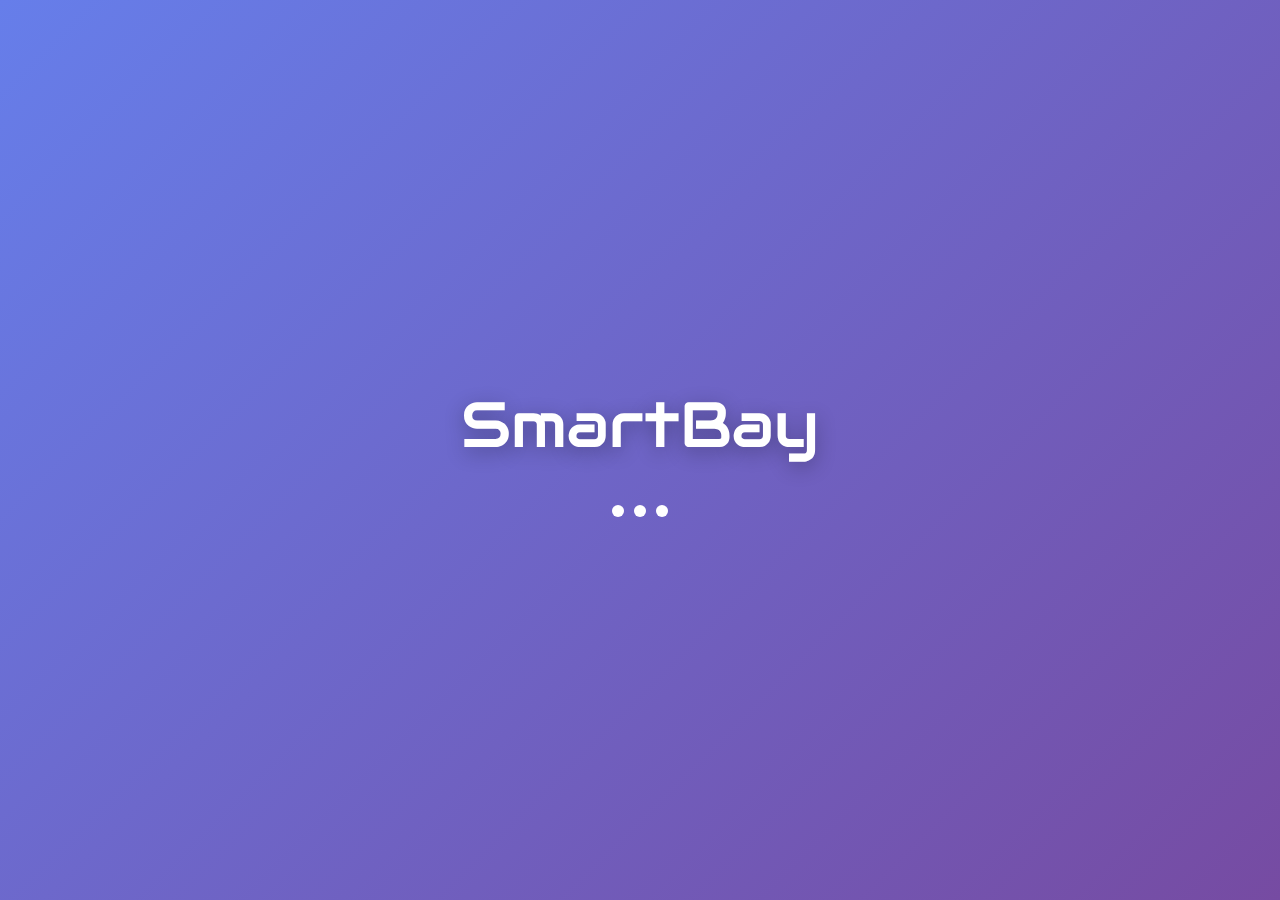
<file: index.html>
<!DOCTYPE html>
<html lang="fr">
<head>
    <meta charset="UTF-8">
    <meta name="viewport" content="width=device-width, initial-scale=1.0">
    <title>SmartBay</title>
    <link href="https://fonts.googleapis.com/css2?family=Audiowide&display=swap" rel="stylesheet">
    <link rel="stylesheet" href="index.css">
    <link rel="icon" href="favicon.png">
    <link rel="manifest" href="manifest.json">
    <meta name="theme-color" content="#667eea">
</head>
<body>
    <div class="splash-container">
        <div class="logo">SmartBay</div>
        <div class="loading">
            <div class="dot"></div>
            <div class="dot"></div>
            <div class="dot"></div>
        </div>
    </div>

    <script>
        // Redirection automatique après 3 secondes
        setTimeout(() => {
            window.location.href = 'app.html';
        }, 3000);
        
        if ('serviceWorker' in navigator) {
  navigator.serviceWorker.register('service-worker.js')
    .then(() => console.log('Service Worker enregistré'))
    .catch(err => console.log('Erreur SW', err));
}
    </script>
</body>
</html>
</file>
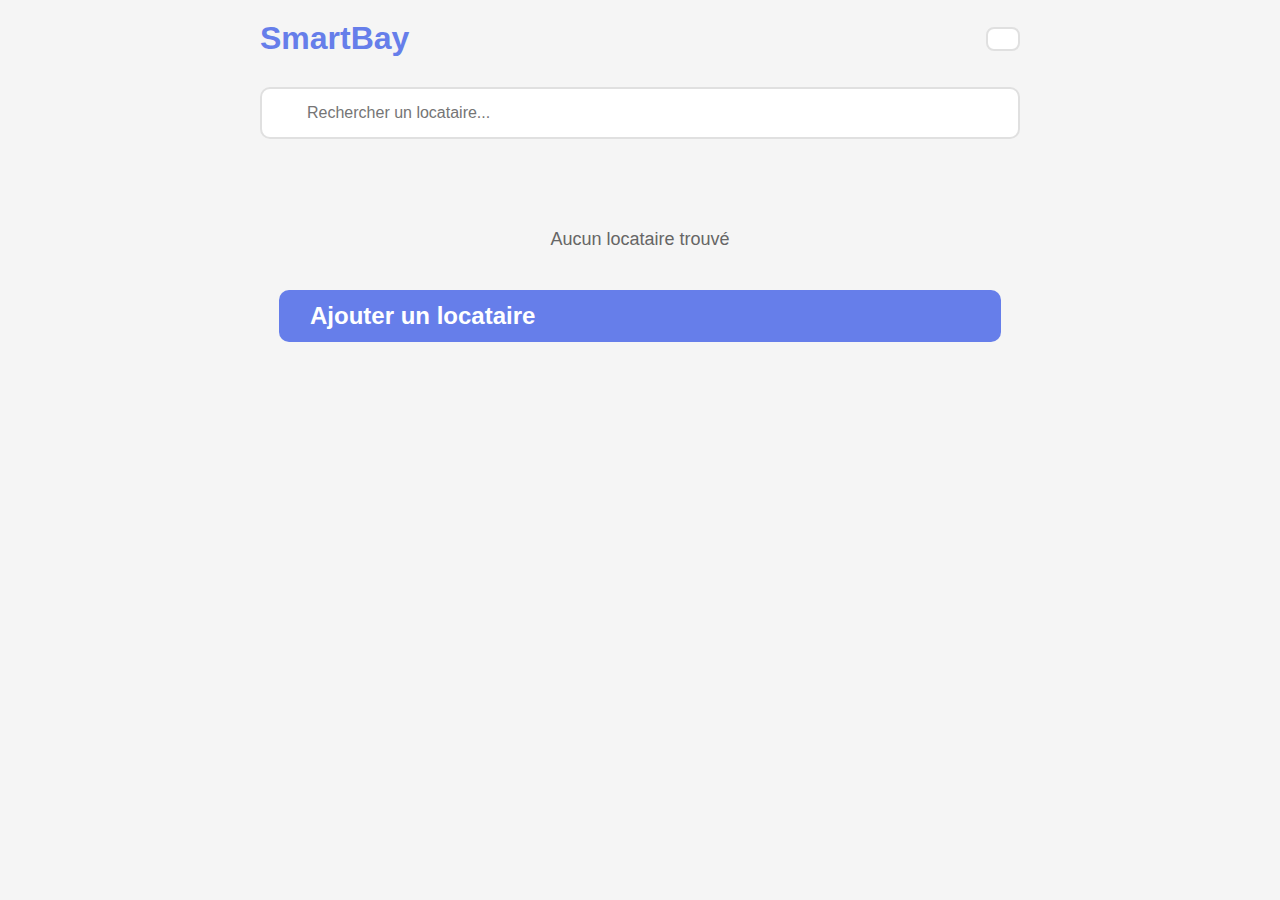
<file: app.html>
<!DOCTYPE html>
<html lang="fr">
<head>
    <meta charset="UTF-8">
    <meta name="viewport" content="width=device-width, initial-scale=1.0">
    
    <link rel="stylesheet" href="https://cdnjs.cloudflare.com/ajax/libs/font-awesome/6.5.1/css/all.min.css">
    
    <link rel="icon" href="favicon.png">
    
    <link rel="manifest" href="manifest.json">
    <meta name="theme-color" content="#667eea">
    
<title>Gérer mes locataires</title>
    
    <link rel="stylesheet" href="app.css">
    <link href="https://fonts.googleapis.com/css2?family=Audiowide&display=swap" rel="stylesheet">
</head>

<body data-theme="light">
    <div class="header">
        <div class="logo"></i>SmartBay</div>
        
        <button class="settings-btn" onclick="openSettings()"><i class="fas fa-cog"></i></button>
    </div>
    
  <div class="search-container">
    <i class="fas fa-search search-icon"></i>
    
    <input type="text" class="search-bar" id="searchBar" placeholder="Rechercher un locataire...">
  </div>

<div id="tenantsContainer"></div>

    <button class="add-btn" onclick="openAddModal()"><i class="fas fa-plus cog2"></i><span>Ajouter un locataire</span></button>

  <div class="notification-toast" id="notificationToast"></div>

    <!-- Modal Paramètres -->
<div class="settings-modal" id="settingsModal">
  
<div class="settings-content">
  <h2><i class="fas fa-cog cog"></i>Paramètres</h2><hr>
  
<div class="setting-item">
  
  <div><span><i class="fas fa-moon moon"></i>Mode sombre</span>
  
   <div class="setting-desc">Activer le thème sombre</div>
  </div>
  
  <div class="toggle-switch" id="themeToggle" onclick="toggleTheme()"></div>
</div>

<div class="setting-item">
   
   <div><span><i class="fas fa-calendar-alt moon"></i>Rappels calendrier</span>
  
   <div class="setting-desc">Exporter vers calendrier</div>
    </div>
    
  <div class="toggle-switch active" id="calendarToggle" onclick="toggleCalendar()"></div>
</div>
  
<div class="setting-item">
   
  <div><span><i class="fas fa-bell moon"></i> Notifications</span>
    
  <div class="setting-desc">Alertes pour les loyers</div>
     </div>
    
  <div class="toggle-switch active" id="notifToggle" onclick="toggleNotifications()"></div>
</div>
 
 <button class="close-modal" onclick="closeSettings()">Fermer</button>
  </div>
</div>

    <!-- Modal Ajouter/Modifier -->
<div class="modal" id="tenantModal">
  
  <div class="modal-content">
    <h2 id="modalTitle">Ajouter un locataire</h2>

<form id="tenantForm">
<div class="form-group">
  <label>Nom du locataire</label>
  
  <input type="text" id="tenantName" required></div>
                
<div class="form-group">
 <label>Loyer (FCFA)</label>
  
  <input type="number" id="tenantRent" required></div>
    
<div class="form-group">
  <label>Durée</label>
    <select id="tenantDuration" required>
  
<option value="1">1 mois</option>
<option value="2">2 mois</option>
<option value="3">3 mois</option>
<option value="6">6 mois</option>
<option value="12">12 mois</option>
    </select>
</div>

<div class="form-group">
  <label>Date de début</label>
    
    <input type="date" id="tenantStartDate" required></div>
  
  <div class="modal-buttons">
    <button type="submit" class="save-btn">Enregistrer</button>

    <button type="button" class="cancel-btn" onclick="closeModal()">Annuler</button>
      </div>
    </form>
  </div>
</div>


    <script src="index.js"></script>
  </body>
</html>
</file>
<file: index.css>
* {
            margin: 0;
            padding: 0;
            box-sizing: border-box;
        }

        body {
            height: 100vh;
            display: flex;
            justify-content: center;
            align-items: center;
            background: linear-gradient(135deg, #667eea 0%, #764ba2 100%);
            font-family: 'Audiowide', sans-serif;
            overflow: hidden;
        }

        .splash-container {
            text-align: center;
            animation: fadeIn 1s ease-in;
        }

        .logo {
            font-size: 64px;
            color: white;
            text-shadow: 0 5px 20px rgba(0, 0, 0, 0.3);
            margin-bottom: 20px;
            animation: pulse 2s infinite;
        }

        .loading {
            margin-top: 40px;
            display: flex;
            justify-content: center;
            gap: 10px;
        }

        .dot {
            width: 12px;
            height: 12px;
            background: white;
            border-radius: 50%;
            animation: bounce 1.2s infinite ease-in-out both;
        }

        .dot:nth-child(1) {
            animation-delay: -0.32s;
        }

        .dot:nth-child(2) {
            animation-delay: -0.16s;
        }

        @keyframes fadeIn {
            from {
                opacity: 0;
            }
            to {
                opacity: 1;
            }
        }

        @keyframes pulse {
            0%, 100% {
                transform: scale(1);
            }
            50% {
                transform: scale(1.05);
            }
        }

        @keyframes slideUp {
            from {
                opacity: 0;
                transform: translateY(30px);
            }
            to {
                opacity: 1;
                transform: translateY(0);
            }
        }

        @keyframes bounce {
            0%, 80%, 100% {
                transform: scale(0);
            }
            40% {
                transform: scale(1);
            }
        }

        @media (max-width: 600px) {
            .logo {
                font-size: 48px;
            }
            .tagline {
                font-size: 14px;
            }
        }
</file>
<file: app.css>
* {
            margin: 0;
            padding: 0;
            box-sizing: border-box;
        }

        :root {
            --bg-primary: #f5f5f5;
            --bg-secondary: #ffffff;
            --text-primary: #333333;
            --text-secondary: #666666;
            --accent: #667eea;
            --accent-hover: #764ba2;
            --border: #e0e0e0;
            --alert: #ff5252;
            --warning: #ffa726;
            --shadow: rgba(0, 0, 0, 0.1);
        }

        [data-theme="dark"] {
            --bg-primary: #1a1a1a;
            --bg-secondary: #2d2d2d;
            --text-primary: #ffffff;
            --text-secondary: #b0b0b0;
            --border: #404040;
            --shadow: rgba(0, 0, 0, 0.3);
        }

        body {
            font-family: 'Segoe UI', Tahoma, Geneva, Verdana, sans-serif;
            background-color: var(--bg-primary);
            color: var(--text-primary);
            padding: 20px;
            max-width: 800px;
            margin: 0 auto;
            transition: background-color 0.3s, color 0.3s;
        }
        
        hr {
           border: none;
           height: 2px;
           background: linear-gradient(to right, transparent, #667eea, transparent);
       }

        .header {
            display: flex;
            justify-content: space-between;
            align-items: center;
            margin-bottom: 30px;
        }

        .logo {
            font-size: 32px;
            font-family: 'Audiowide', sans-serif;
            font-weight: bold;
            color: var(--accent);
        }

        .settings-btn {
            background: var(--bg-secondary);
            border: 2px solid var(--border);
            padding: 10px 15px;
            border-radius: 8px;
            cursor: pointer;
            font-size: 20px;
            transition: all 0.3s;
            color: var(--accent);
        }

        .settings-btn:hover {
            transform: scale(1.05);
            border-color: var(--accent);
        }

        .settings-modal {
            display: none;
            position: fixed;
            top: 0;
            left: 0;
            width: 100%;
            height: 100%;
            background: rgba(0, 0, 0, 0.5);
            z-index: 1000;
            align-items: center;
            justify-content: center;
        }

        .settings-modal.active {
            display: flex;
        }

        .settings-content {
            background: var(--bg-secondary);
            padding: 30px;
            border-radius: 15px;
            max-width: 400px;
            width: 90%;
            box-shadow: 0 10px 30px var(--shadow);
        }

        .settings-content h2 {
            margin-bottom: 20px;
            color: var(--accent);
            display: flex;
            gap: 8px;
            font-family: 'Audiowide', sans-serif;
        }
        
        .cog {
            font-size: 20px;
            margin-top: 5px;
        }
        
        .cog2 {
            font-size: 20px;
            margin-top: 5px;
            margin-left: 4px;
            display: flex;
            justify-content: start;
            align-items: center;
        }

        .setting-item {
            display: flex;
            justify-content: space-between;
            align-items: center;
            padding: 15px 0;
            border-bottom: 1px solid var(--border);
        }
        
        .setting-item span {
            display: flex;
            gap: 8px;
        }
        
        .moon {
            margin-top: 2px;
            color: var(--accent);
        }
        
        .moon2 {
            margin-top: 2px;
            color: var(--accent);
        }

        .setting-item:last-child {
            border-bottom: none;
        }

        .setting-desc {
            font-size: 12px;
            color: var(--text-secondary);
            margin-top: 3px;
            margin-left: 1.8em;
        }

        .toggle-switch {
            position: relative;
            width: 60px;
            height: 30px;
            background: var(--border);
            border-radius: 30px;
            cursor: pointer;
            transition: background 0.3s;
            flex-shrink: 0;
        }

        .toggle-switch.active {
            background: var(--accent);
        }

        .toggle-switch::after {
            content: '';
            position: absolute;
            width: 26px;
            height: 26px;
            background: white;
            border-radius: 50%;
            top: 2px;
            left: 2px;
            transition: transform 0.3s;
        }

        .toggle-switch.active::after {
            transform: translateX(30px);
        }

        .search-bar {
            width: 100%;
            padding: 15px 45px;
            border: 2px solid var(--border);
            border-radius: 10px;
            font-size: 16px;
            margin-bottom: 25px;
            background: var(--bg-secondary);
            color: var(--text-primary);
            transition: border-color 0.3s;
        }
        
        .search-bar:focus {
            outline: none;
            border-color: var(--accent);
        }
        
.search-container {
    position: relative;
    width: 100%;
    margin-bottom: 25px;
}

.search-icon {
    position: absolute;
    left: 20px;
    top: 35%;
    transform: translateY(-50%);
    color: var(--text-secondary);
    font-size: 18px;
    pointer-events: none;
    color: var(--accent);
}

        .tenant-card {
            background: var(--bg-secondary);
            border-radius: 15px;
            padding: 20px;
            margin-bottom: 20px;
            box-shadow: 0 4px 15px var(--shadow);
            transition: transform 0.3s, box-shadow 0.3s;
            position: relative;
        }

        .tenant-card:hover {
            transform: translateY(-5px);
            box-shadow: 0 8px 25px var(--shadow);
        }

        .tenant-card.expired {
            border: 3px solid var(--alert);
        }

        .tenant-card.expiring-soon {
            border: 3px solid var(--warning);
        }

        .alert-badge {
            position: absolute;
            top: 15px;
            right: 15px;
            background: var(--alert);
            color: white;
            padding: 5px 12px;
            border-radius: 20px;
            font-size: 12px;
            font-weight: bold;
            animation: pulse 2s infinite;
        }

        .warning-badge {
            position: absolute;
            top: 15px;
            right: 15px;
            background: var(--warning);
            color: white;
            padding: 5px 12px;
            border-radius: 20px;
            font-size: 12px;
            font-weight: bold;
        }

        @keyframes pulse {
            0%, 100% { opacity: 1; }
            50% { opacity: 0.6; }
        }

        .tenant-header {
            display: flex;
            justify-content: space-between;
            gap: 60px;
            margin-bottom: 15px;
        }

        .tenant-title {
            font-size: 22px;
            font-weight: bold;
            color: var(--accent);
        }

        .action-buttons {
            display: flex;
            gap: 6px;
            flex-wrap: wrap;
        }

        .edit-btn, .delete-btn, .calendar-btn {
            background: var(--accent);
            color: white;
            border: none;
            height: 5vh;
            width: 100%;
            padding: 8px 12px;
            border-radius: 6px;
            cursor: pointer;
            font-size: 14px;
            transition: background 0.3s;
        }

        .edit-btn:hover, .calendar-btn:hover {
            background: var(--accent-hover);
        }

        .delete-btn {
            background: var(--alert);
        }

        .delete-btn:hover {
            background: #e64545;
        }

        .calendar-btn {
            background: #2196F3;
        }

        .calendar-btn:hover {
            background: #1976D2;
        }

        .tenant-info {
            color: var(--text-secondary);
            line-height: 1.8;
        }

        .tenant-info p {
            margin: 5px 0;
        }

        .info-label {
            font-weight: bold;
            color: var(--accent);
        }

        .add-btn {
            width: 95%;
            padding: 12px;
            background: var(--accent);
            color: white;
            border: none;
            border-radius: 10px;
            font-size: 24px;
            font-weight: bold;
            cursor: pointer;
            transition: background 0.3s, transform 0.3s;
            display: flex;
            margin: 0 auto;
        }
        
        .add-btn span {
            margin-left: 15px;
            display: flex;
            align-items: center;
        }

        .add-btn:hover {
            background: var(--accent-hover);
            transform: scale(1.02);
        }

        .modal {
            display: none;
            position: fixed;
            top: 0;
            left: 0;
            width: 100%;
            height: 100%;
            background: rgba(0, 0, 0, 0.5);
            z-index: 1000;
            align-items: center;
            justify-content: center;
        }

        .modal.active {
            display: flex;
        }

        .modal-content {
            background: var(--bg-secondary);
            padding: 30px;
            border-radius: 15px;
            max-width: 500px;
            width: 90%;
            max-height: 90vh;
            overflow-y: auto;
            box-shadow: 0 10px 30px var(--shadow);
        }

        .modal-content h2 {
            margin-bottom: 20px;
            color: var(--accent);
        }

        .form-group {
            margin-bottom: 15px;
        }

        .form-group label {
            display: block;
            margin-left: 5px;
            margin-bottom: 5px;
            font-weight: bold;
            color: var(--text-primary);
        }

        .form-group input, .form-group select {
            width: 100%;
            padding: 12px;
            border: 2px solid var(--border);
            border-radius: 8px;
            font-size: 16px;
            background: var(--bg-primary);
            color: var(--text-primary);
            transition: border-color 0.3s;
        }

        .form-group input:focus, .form-group select:focus {
            outline: none;
            border-color: var(--accent);
        }

        .modal-buttons {
            display: flex;
            gap: 10px;
            margin-top: 20px;
        }

        .modal-buttons button {
            flex: 1;
            padding: 12px;
            border: none;
            border-radius: 8px;
            font-size: 16px;
            cursor: pointer;
            transition: background 0.3s;
        }

        .save-btn {
            background: var(--accent);
            color: white;
        }

        .save-btn:hover {
            background: var(--accent-hover);
        }

        .cancel-btn {
            background: var(--border);
            color: var(--text-primary);
        }

        .cancel-btn:hover {
            background: var(--text-secondary);
        }

        .close-modal {
            background: var(--accent);
            color: white;
            border: none;
            padding: 10px 20px;
            border-radius: 8px;
            cursor: pointer;
            margin-top: 15px;
            width: 100%;
        }

        .no-tenants {
            text-align: center;
            padding: 40px;
            color: var(--text-secondary);
            font-size: 18px;
        }

        .notification-toast {
            position: fixed;
            top: 20px;
            right: 20px;
            background: var(--bg-secondary);
            padding: 15px 20px;
            border-radius: 10px;
            box-shadow: 0 5px 20px var(--shadow);
            z-index: 2000;
            display: none;
            animation: slideIn 0.3s ease;
        }

        .notification-toast.show {
            display: block;
        }

        @keyframes slideIn {
            from {
                transform: translateX(400px);
                opacity: 0;
            }
            to {
                transform: translateX(0);
                opacity: 1;
            }
        }

        @media (max-width: 600px) {
            body {
                padding: 15px;
            }

            .logo {
                font-size: 24px;
            }

            .tenant-title {
                font-size: 18px;
            }

            .action-buttons {
                width: 100%;
            }

            .edit-btn, .delete-btn, .calendar-btn {
                flex: 1;
                font-size: 14px;
                padding: 6px 10px;
            }
        }
</file>
